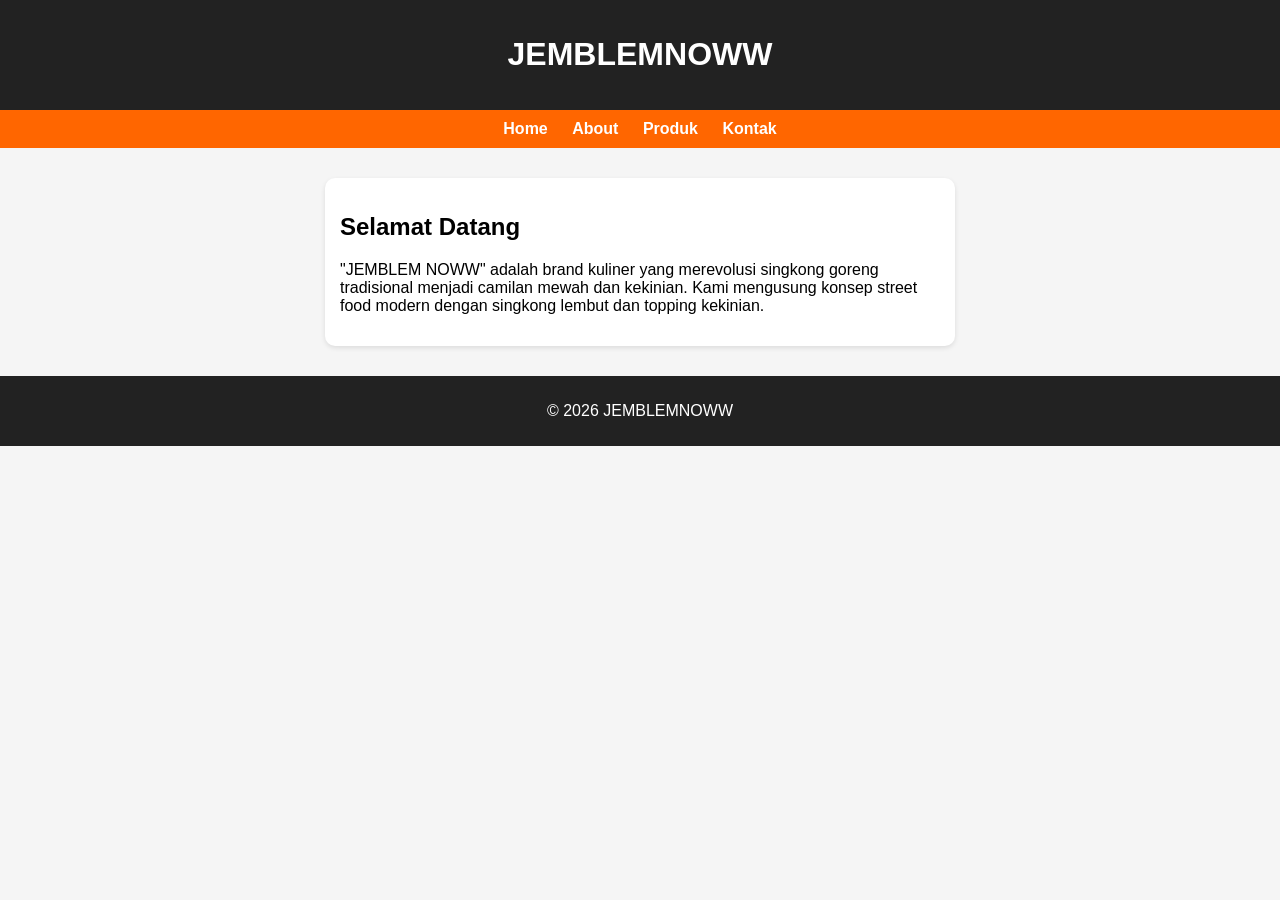
<file: index.html>
<!DOCTYPE html>
<html lang="id">
<head>
  <meta charset="UTF-8">
  <title>JEMBLEMNOWW</title>
  <link rel="stylesheet" href="style.css">
</head>
<body>

<header>
  <h1>JEMBLEMNOWW</h1>
</header>

<nav>
  <a href="index.html">Home</a>
  <a href="about.html">About</a>
  <a href="produk.html">Produk</a>
  <a href="kontak.html">Kontak</a>
</nav>

<div class="container">
  <div class="card">
    <h2>Selamat Datang</h2>
    <p>
      "JEMBLEM NOWW" adalah brand kuliner yang merevolusi singkong goreng tradisional menjadi camilan mewah dan kekinian.
      Kami mengusung konsep street food modern dengan singkong lembut dan topping kekinian.
    </p>
  </div>
</div>

<footer>
  <p>© 2026 JEMBLEMNOWW</p>
</footer>

</body>
</html>
</file>
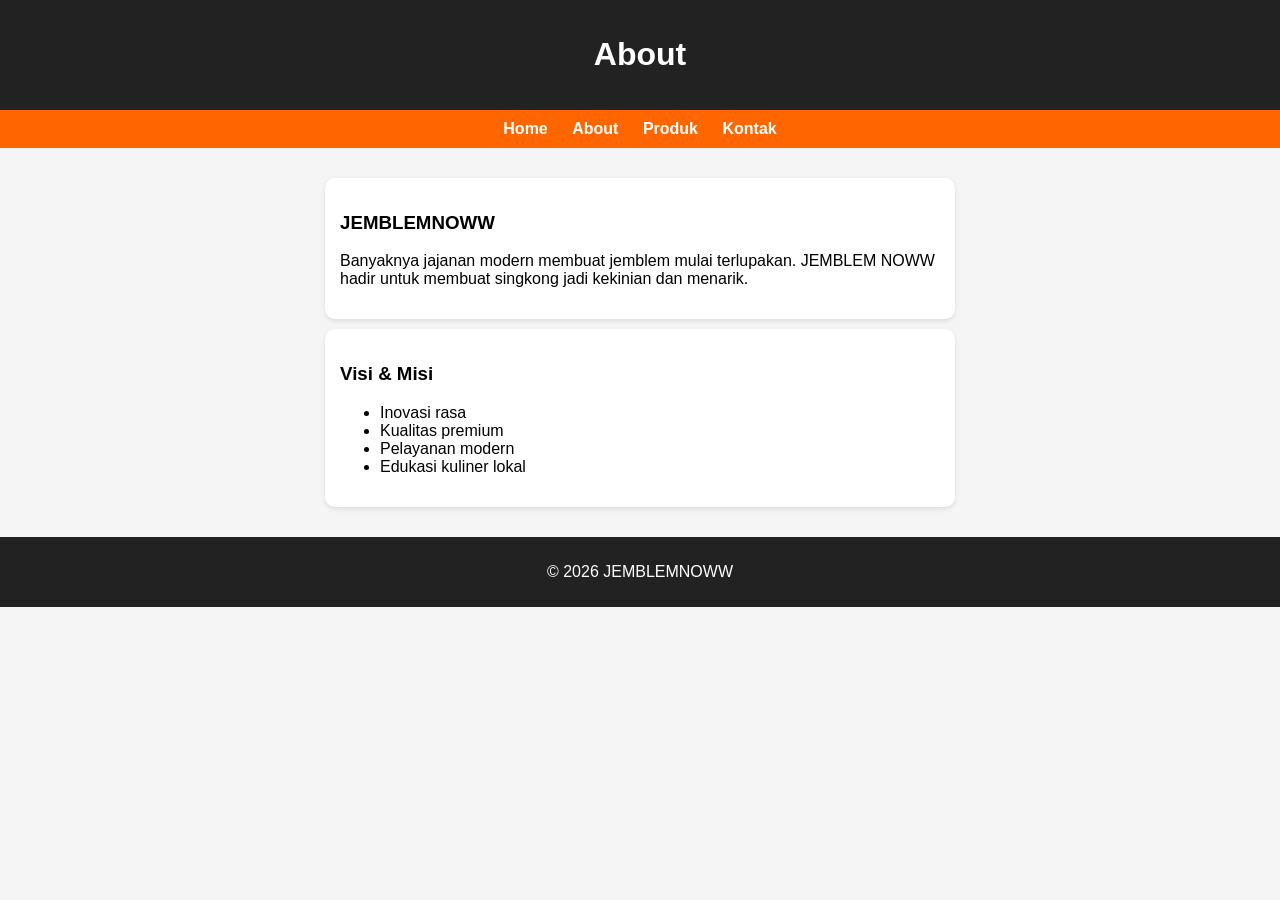
<file: about.html>
<!DOCTYPE html>
<html lang="id">
<head>
  <meta charset="UTF-8">
  <title>About</title>
  <link rel="stylesheet" href="style.css">
</head>
<body>

<header>
  <h1>About</h1>
</header>

<nav>
  <a href="index.html">Home</a>
  <a href="about.html">About</a>
  <a href="produk.html">Produk</a>
  <a href="kontak.html">Kontak</a>
</nav>

<div class="container">

<div class="card">
<h3>JEMBLEMNOWW</h3>
<p>
Banyaknya jajanan modern membuat jemblem mulai terlupakan.
JEMBLEM NOWW hadir untuk membuat singkong jadi kekinian dan menarik.
</p>
</div>

<div class="card">
<h3>Visi & Misi</h3>
<ul>
<li>Inovasi rasa</li>
<li>Kualitas premium</li>
<li>Pelayanan modern</li>
<li>Edukasi kuliner lokal</li>
</ul>
</div>

</div>

<footer>
  <p>© 2026 JEMBLEMNOWW</p>
</footer>

</body>
</html>
</file>
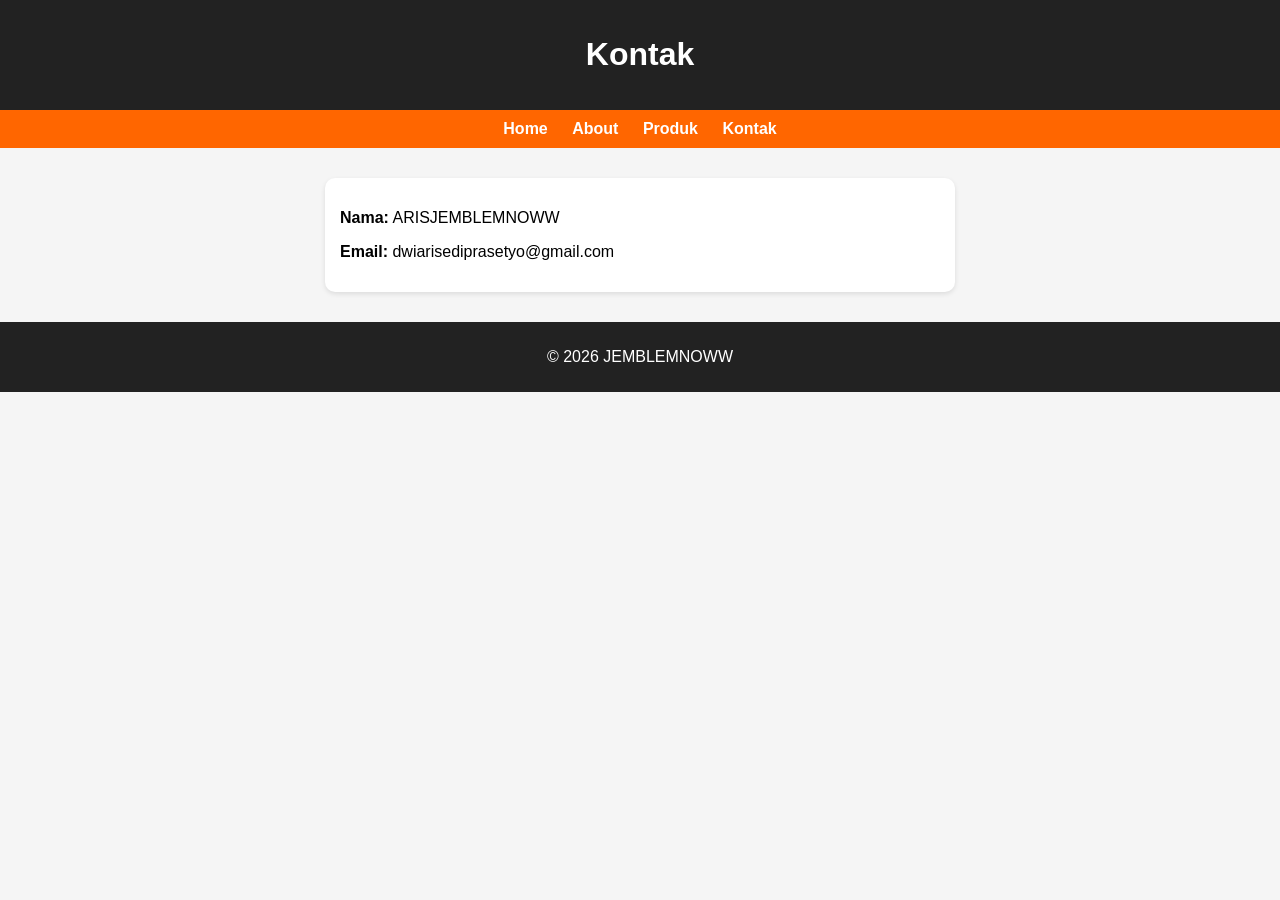
<file: kontak.html>
<!DOCTYPE html>
<html lang="id">
<head>
  <meta charset="UTF-8">
  <title>Kontak</title>
  <link rel="stylesheet" href="style.css">
</head>
<body>

<header>
  <h1>Kontak</h1>
</header>

<nav>
  <a href="index.html">Home</a>
  <a href="about.html">About</a>
  <a href="produk.html">Produk</a>
  <a href="kontak.html">Kontak</a>
</nav>

<div class="container">

<div class="card">
<p><b>Nama:</b> ARISJEMBLEMNOWW</p>
<p><b>Email:</b> dwiarisediprasetyo@gmail.com</p>
</div>

</div>

<footer>
  <p>© 2026 JEMBLEMNOWW</p>
</footer>

</body>
</html>
</file>
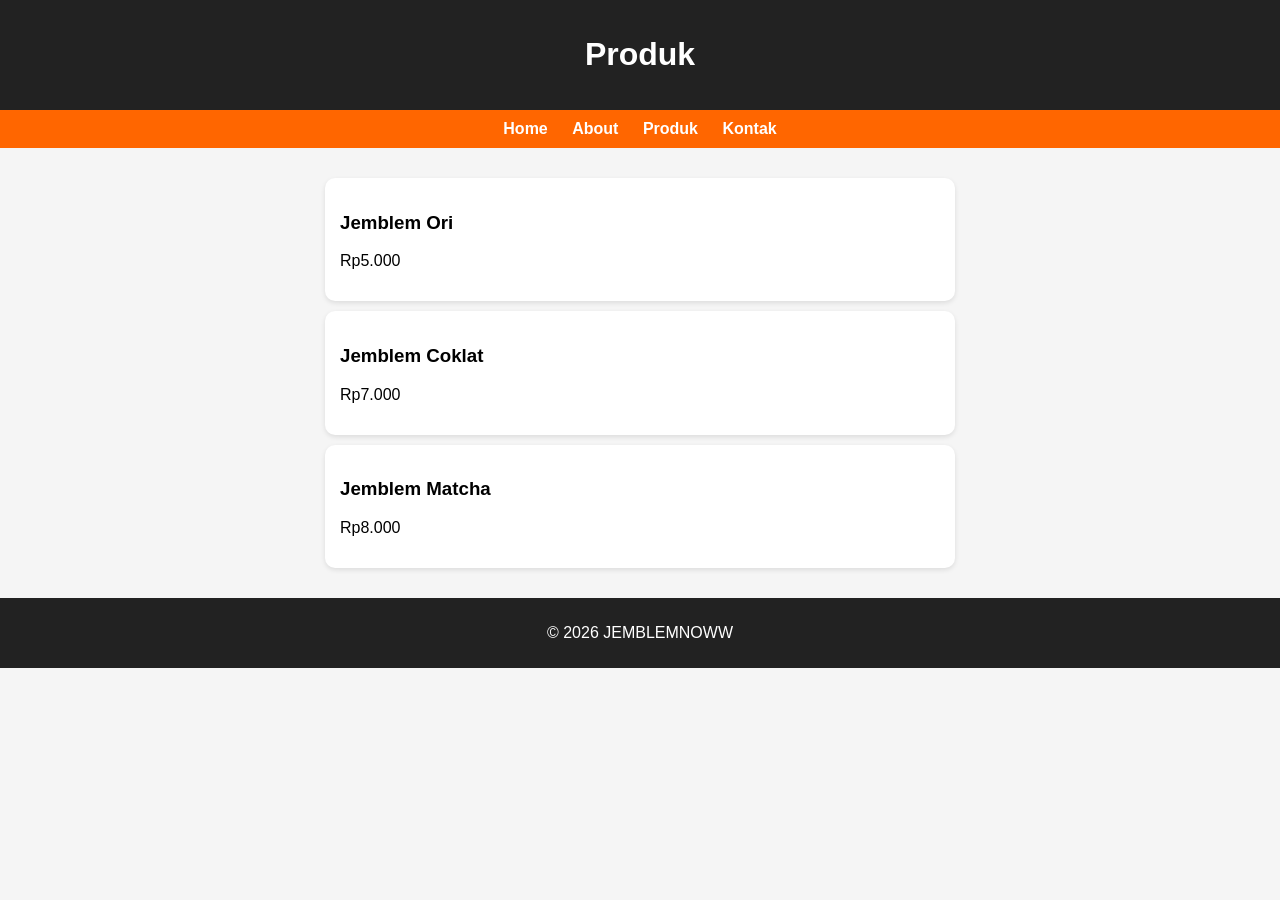
<file: produk.html>
<!DOCTYPE html>
<html lang="id">
<head>
  <meta charset="UTF-8">
  <title>Produk</title>
  <link rel="stylesheet" href="style.css">
</head>
<body>

<header>
  <h1>Produk</h1>
</header>

<nav>
  <a href="index.html">Home</a>
  <a href="about.html">About</a>
  <a href="produk.html">Produk</a>
  <a href="kontak.html">Kontak</a>
</nav>

<div class="container">

<div class="card">
<h3>Jemblem Ori</h3>
<p>Rp5.000</p>
</div>

<div class="card">
<h3>Jemblem Coklat</h3>
<p>Rp7.000</p>
</div>

<div class="card">
<h3>Jemblem Matcha</h3>
<p>Rp8.000</p>
</div>

</div>

<footer>
  <p>© 2026 JEMBLEMNOWW</p>
</footer>

</body>
</html>
</file>
<file: style.css>
body {
  font-family: Arial, sans-serif;
  margin: 0;
  background: #f5f5f5;
}

header {
  background: #222;
  color: white;
  padding: 15px;
  text-align: center;
}

nav {
  background: #ff6600;
  padding: 10px;
  text-align: center;
}

nav a {
  color: white;
  margin: 0 10px;
  text-decoration: none;
  font-weight: bold;
}

nav a:hover {
  text-decoration: underline;
}

.container {
  padding: 20px;
}

.card {
  background: white;
  padding: 15px;
  margin: 10px auto;
  max-width: 600px;
  border-radius: 10px;
  box-shadow: 0 2px 5px rgba(0,0,0,0.1);
}

footer {
  text-align: center;
  padding: 10px;
  background: #222;
  color: white;
}
</file>
